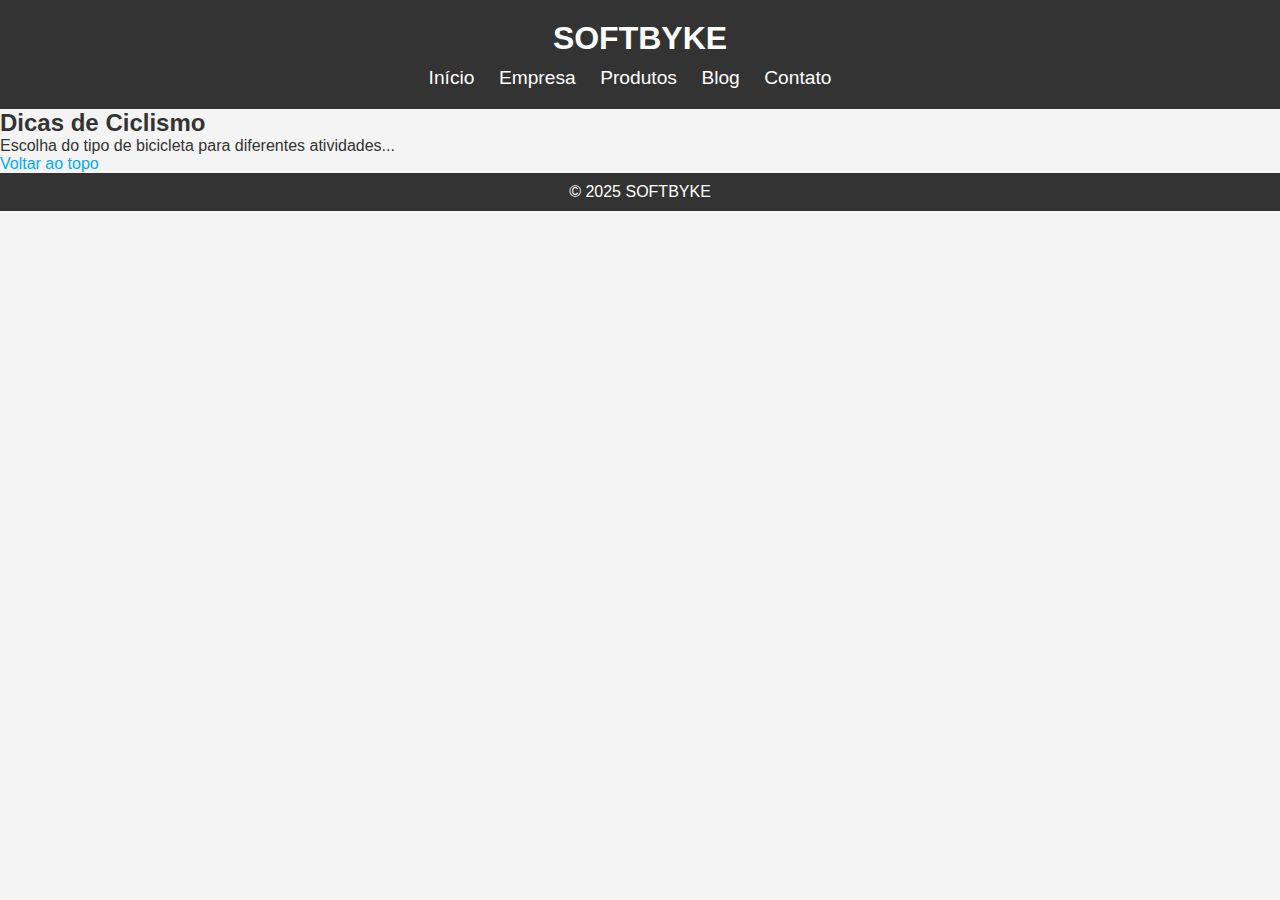
<file: SOFTBYKE/blog.html>
<!DOCTYPE html>
<html lang="pt-br">
<head>
    <meta charset="UTF-8">
    <meta name="viewport" content="width=device-width, initial-scale=1.0">
    <title>Blog - SOFTBYKE</title>
    <link rel="stylesheet" href="style.css">
</head>
<body>
    <header>
        <div class="logo">
            <h1>SOFTBYKE</h1>
        </div>
        <nav>
            <ul>
                <li><a href="index.html">Início</a></li>
                <li><a href="empresa.html">Empresa</a></li>
                <li><a href="produtos.html">Produtos</a></li>
                <li><a href="blog.html">Blog</a></li>
                <li><a href="contato.html">Contato</a></li>
            </ul>
        </nav>
    </header>

    <main>
        <h2>Dicas de Ciclismo</h2>
        <p>Escolha do tipo de bicicleta para diferentes atividades...</p>

        <!-- Link de âncora -->
        <p><a href="#topo">Voltar ao topo</a></p>
    </main>

    <footer>
        <p>&copy; 2025 SOFTBYKE</p>
    </footer>
</body>
</html>
</file>
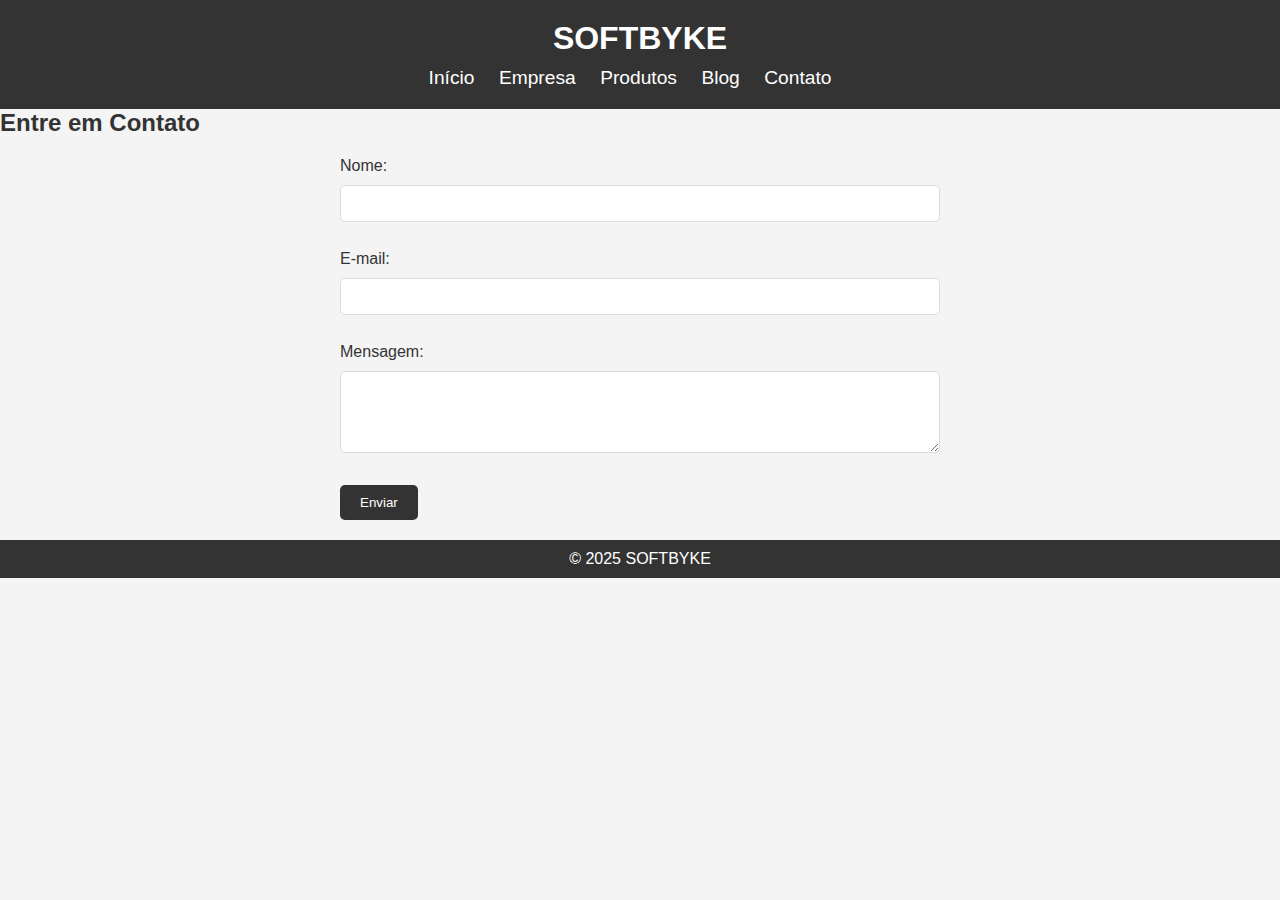
<file: SOFTBYKE/contato.html>
<!DOCTYPE html>
<html lang="pt-br">
<head>
    <meta charset="UTF-8">
    <meta name="viewport" content="width=device-width, initial-scale=1.0">
    <title>Contato - SOFTBYKE</title>
    <link rel="stylesheet" href="style.css">
</head>
<body>
    <header>
        <div class="logo">
            <h1>SOFTBYKE</h1>
        </div>
        <nav>
            <ul>
                <li><a href="index.html">Início</a></li>
                <li><a href="empresa.html">Empresa</a></li>
                <li><a href="produtos.html">Produtos</a></li>
                <li><a href="blog.html">Blog</a></li>
                <li><a href="contato.html">Contato</a></li>
            </ul>
        </nav>
    </header>

    <main>
        <h2>Entre em Contato</h2>
        <form action="#">
            <label for="nome">Nome:</label>
            <input type="text" id="nome" name="nome" required><br><br>

            <label for="email">E-mail:</label>
            <input type="email" id="email" name="email" required><br><br>

            <label for="mensagem">Mensagem:</label><br>
            <textarea id="mensagem" name="mensagem" rows="4" cols="50" required></textarea><br><br>

            <input type="submit" value="Enviar">
        </form>
    </main>

    <footer>
        <p>&copy; 2025 SOFTBYKE</p>
    </footer>
</body>
</html>
</file>
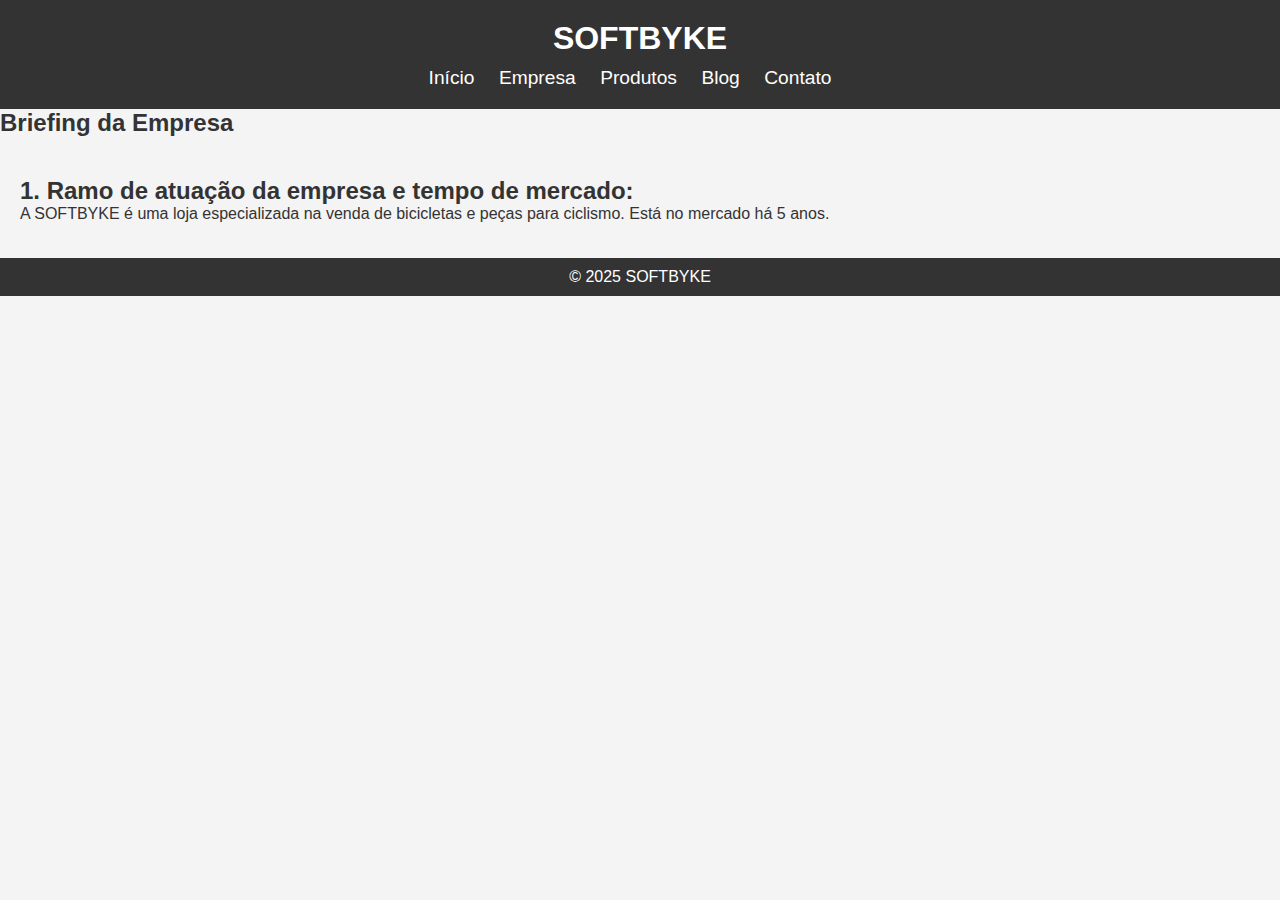
<file: SOFTBYKE/empresa.html>
<!DOCTYPE html>
<html lang="pt-br">
<head>
    <meta charset="UTF-8">
    <meta name="viewport" content="width=device-width, initial-scale=1.0">
    <title>Empresa - SOFTBYKE</title>
    <link rel="stylesheet" href="style.css">
</head>
<body>
    <header>
        <div class="logo">
            <h1>SOFTBYKE</h1>
        </div>
        <nav>
            <ul>
                <li><a href="index.html">Início</a></li>
                <li><a href="empresa.html">Empresa</a></li>
                <li><a href="produtos.html">Produtos</a></li>
                <li><a href="blog.html">Blog</a></li>
                <li><a href="contato.html">Contato</a></li>
            </ul>
        </nav>
    </header>

    <main>
        <h2>Briefing da Empresa</h2>
        <div class="briefing">
            <h3>1. Ramo de atuação da empresa e tempo de mercado:</h3>
            <p>A SOFTBYKE é uma loja especializada na venda de bicicletas e peças para ciclismo. Está no mercado há 5 anos.</p>

            <!-- Deu preguiça de terminar mano -->

        </div>
    </main>

    <footer>
        <p>&copy; 2025 SOFTBYKE</p>
    </footer>
</body>
</html>
</file>
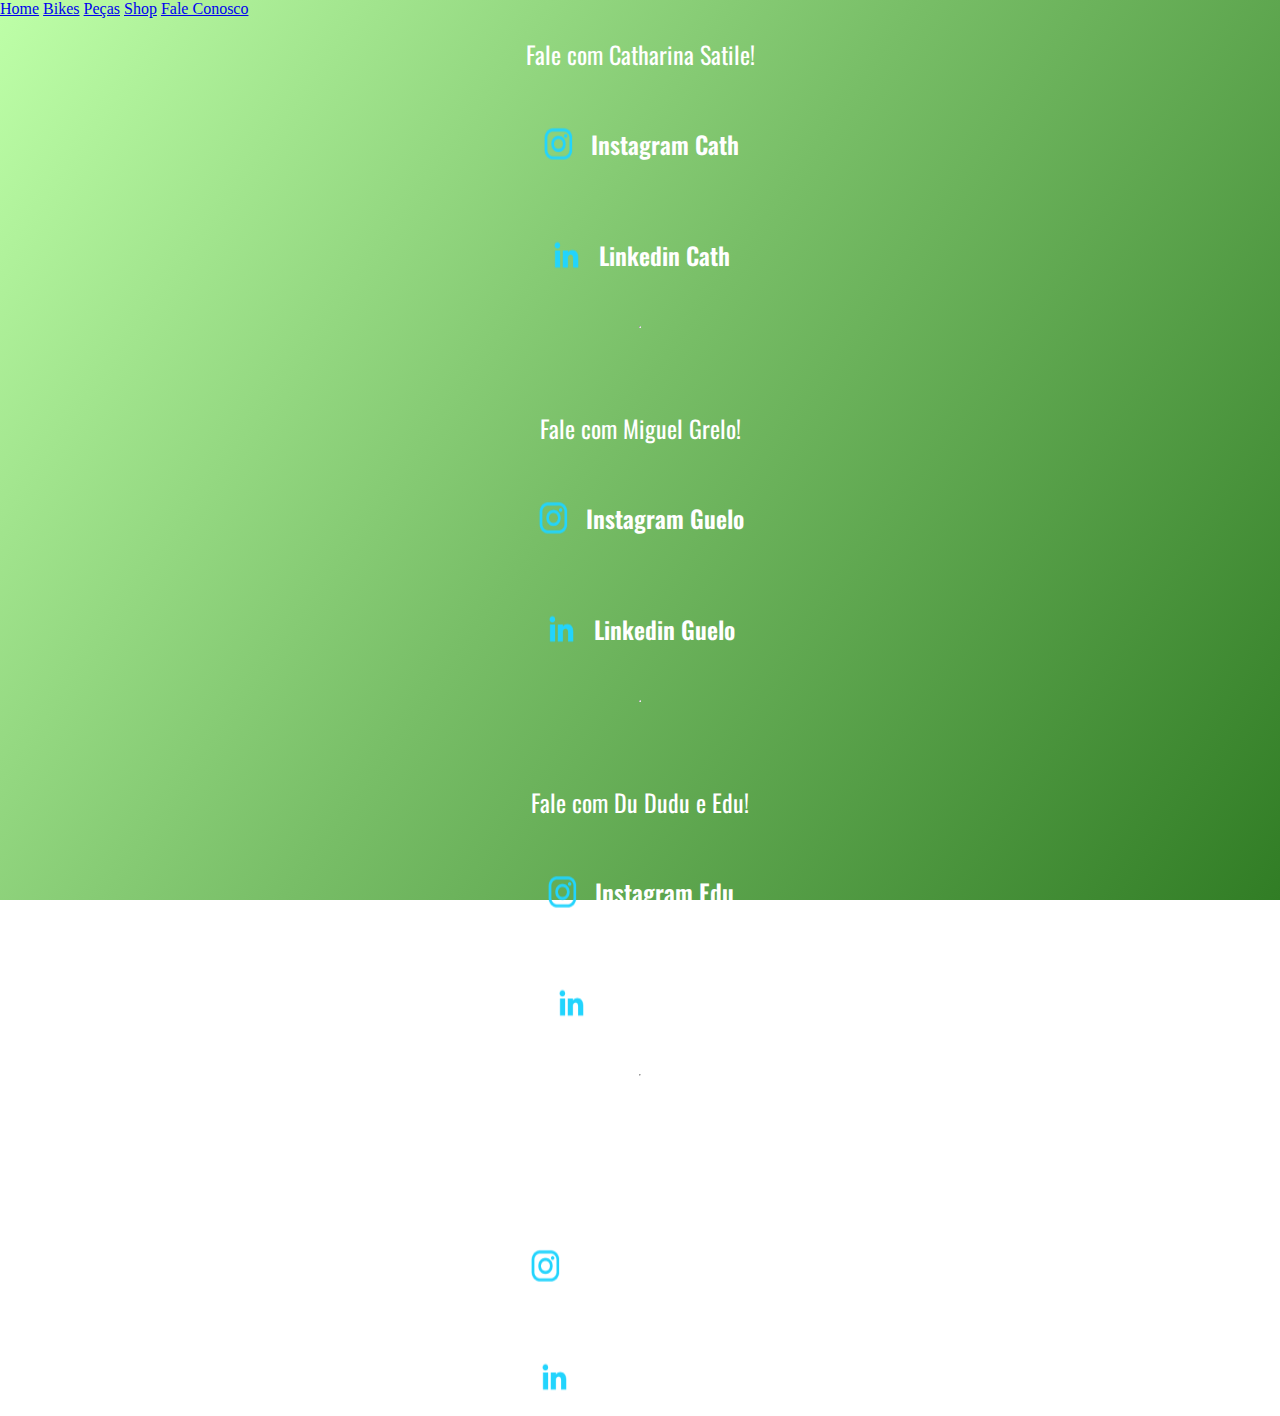
<file: Trabalho Web/faleconosco.html>
<!DOCTYPE html>
<html lang="en">
<head>
    <meta charset="UTF-8">
    <meta name="viewport" content="width=device-width, initial-scale=1.0">
    <title>Fale Conosco</title>
    <link rel="stylesheet" href="style.css">
</head>
<body>
    <header>
        <nav>
            <a href="home.html">Home</a>
            <a href="bikes.html">Bikes</a>
            <a href="peças.html">Peças</a>
            <a href="formulario.html">Shop</a>
            <a href="faleconosco.html">Fale Conosco</a>
        </nav>
        <br>
    </header> 
    <main>
        <div class="apresentacao__links">
            <h2 class="apresentacao__links__subtitulo">Fale com Catharina Satile!</h2>
            <a class="apresentacao__links__navegacao" href="https://instagram.com/cathsatile">
                <img src="./assets/instagram.png">
                Instagram Cath
            </a>
            <a class="apresentacao__links__navegacao" href="https://linkedin.com/in/catharina-satile">
                <img src="./assets/linkedin.png">
                Linkedin Cath
            </a>
            <hr>
            <br>

            <h2 class="apresentacao__links__subtitulo">Fale com Miguel Grelo!</h2>
            <a class="apresentacao__links__navegacao" href="https://instagram.com/cathsatile">
                <img src="./assets/instagram.png">
                Instagram Guelo
            </a>
            <a class="apresentacao__links__navegacao" href="https://linkedin.com/in/catharina-satile">
                <img src="./assets/linkedin.png">
                Linkedin Guelo
            </a>
            <hr>
            <br>

            <h2 class="apresentacao__links__subtitulo">Fale com Du Dudu e Edu!</h2>
            <a class="apresentacao__links__navegacao" href="https://instagram.com/cathsatile">
                <img src="./assets/instagram.png">
                Instagram Edu
            </a>
            <a class="apresentacao__links__navegacao" href="https://linkedin.com/in/catharina-satile">
                <img src="./assets/linkedin.png">
                Linkedin Edu
            </a>
            <hr>
            <br>

            <h2 class="apresentacao__links__subtitulo">Fale com Marcos Vinícius!!</h2>
            <a class="apresentacao__links__navegacao" href="https://instagram.com/cathsatile">
                <img src="./assets/instagram.png">
                Instagram Marcos
            </a>
            <a class="apresentacao__links__navegacao" href="https://linkedin.com/in/catharina-satile">
                <img src="./assets/linkedin.png">
                Linkedin Marcos
            </a>
        </div>

    </main>
    
</body>
</html>
</file>
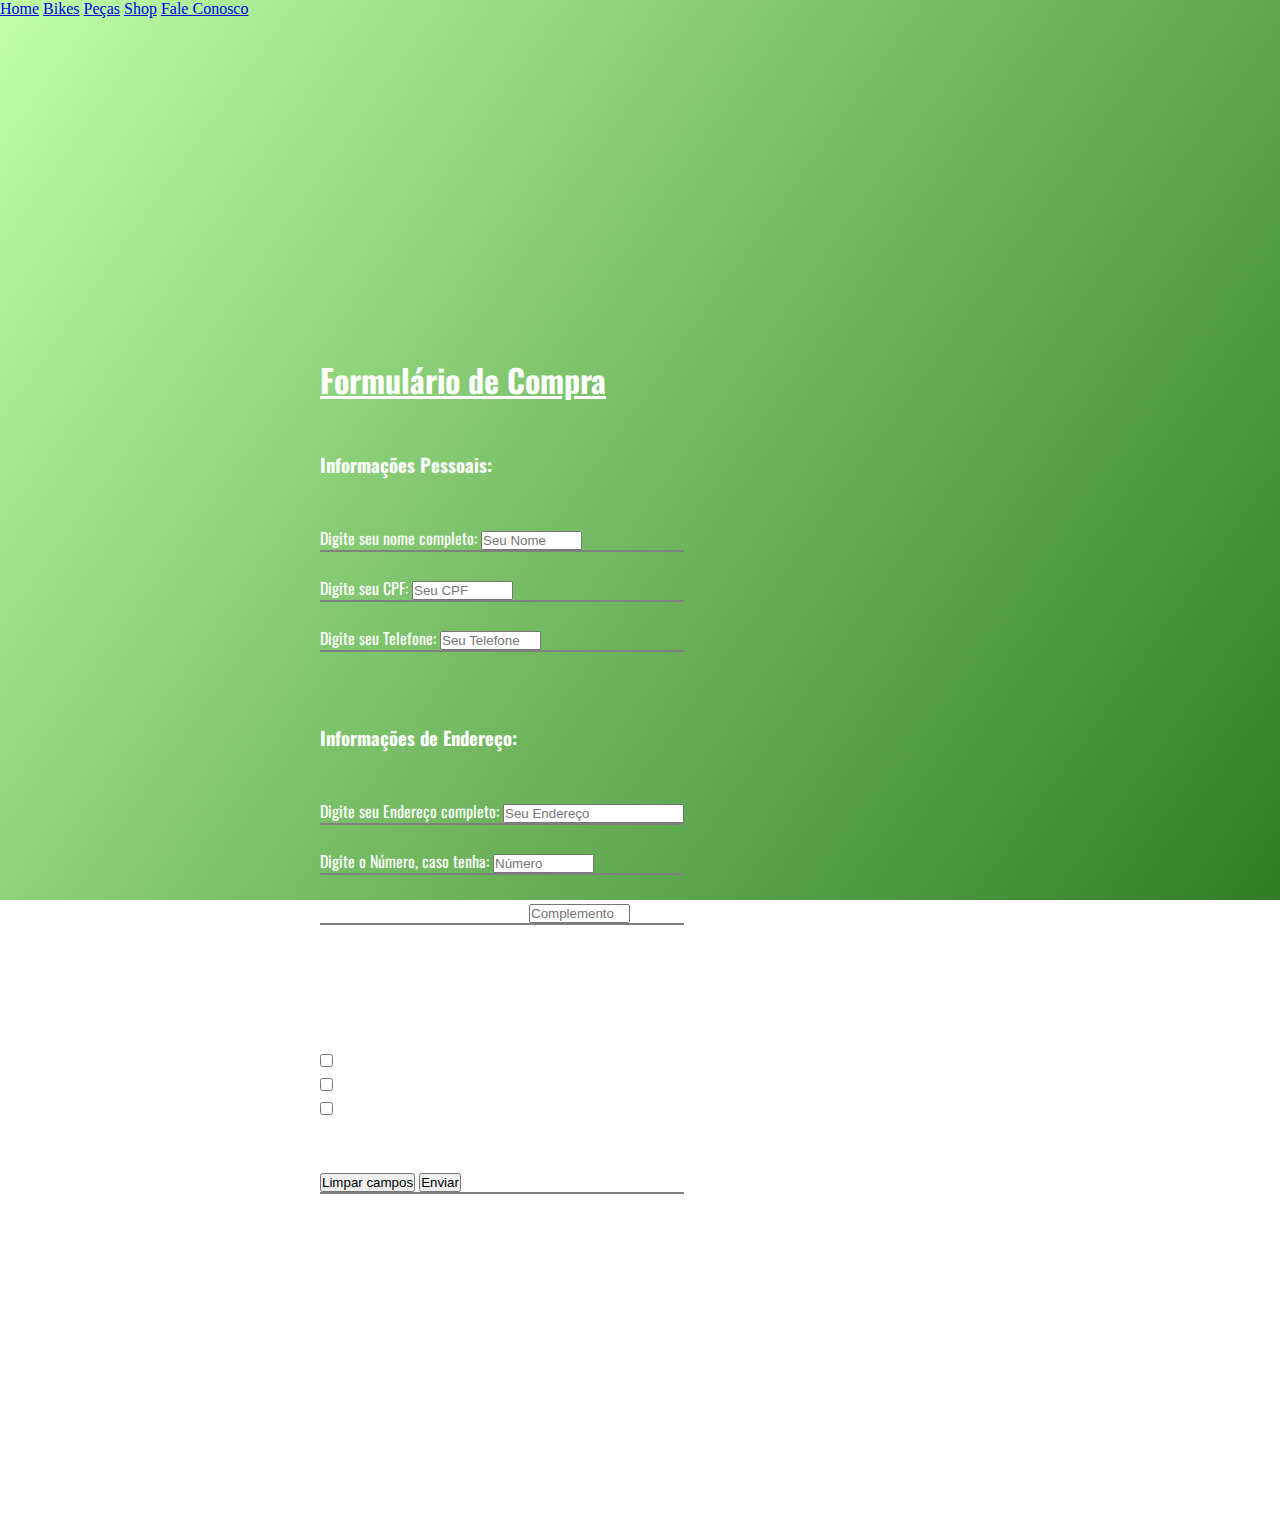
<file: Trabalho Web/formulario.html>
<!DOCTYPE html>
<html lang="en">
<head>
    <meta charset="UTF-8">
    <meta name="viewport" content="width=device-width, initial-scale=1.0">
    <title>Formulário de Compra</title>
    <link rel="stylesheet" href="style.css">    
</head>
<body>
    <header>
        <nav>
            <a href="home.html">Home</a>
            <a href="bikes.html">Bikes</a>
            <a href="peças.html">Peças</a>
            <a href="formulario.html">Shop</a>
            <a href="faleconosco.html">Fale Conosco</a>
        </nav>
        <br>
    </header> 
    <main>
        
        <section class="formulario">
        
        <form method="post" action="mailto: cathsatile@sempreceub.com" >
        <h1><u>Formulário de Compra</h1></u></h1>
        <br><br>
        <h3>Informações Pessoais:</h3>
        <br><br>
        Digite seu nome completo: <input type="text"
        name="NNome" id="nome_id" value="" size="10" maxlength="50" placeholder="Seu Nome">
        <hr noshade="" size="2">
        <br>
        Digite seu CPF: <input type="text"
        name="NCpf" id="cpf_id" value="" size="10" maxlength="11" placeholder="Seu CPF">
        <hr noshade="" size="2">
        <br>
        Digite seu Telefone: <input type="text"
        name="NTelefone" id="telefone_id" value="" size="10" maxlength="20" placeholder="Seu Telefone">
        <hr noshade="" size="2">
        <br><br><br>

        <h3>Informações de Endereço:</h3>
        <br><br>
        Digite seu Endereço completo: <input type="text"
        name="NEndereço" id="endereço_id" value="" size="20" maxlength="70" placeholder="Seu Endereço">
        <hr noshade="" size="2">
        <br>
        Digite o Número, caso tenha: <input type="text"
        name="NNumero" id="numero_id" value="" size="10" maxlength="10" placeholder="Número">
        <hr noshade="" size="2">
        <br>
        Digite o Complemento, caso tenha: <input type="text"
        name="NComplemento" id="complemento_id" value="" size="10" maxlength="10" placeholder="Complemento">
        <hr noshade="" size="2">
        <br><br><br>

        <h3>Modo de Pagamento:</h3>
        <br>
        <p><input type="checkbox" name="NCredito" id="credito_id"> Crédito </p>
        <p><input type="checkbox" name="NDebito" id="debito_id"> Débito </p>
        <p><input type="checkbox" name="NPix" id="pix_id"> Pix </p>


        <br><br>
        <input type="reset" name="NReset" id="reset_id" value="Limpar campos">
        <input type="submit" name="NEnviar" id="enviar_id" value="Enviar">
        <hr noshade="" size="2">

        </form>
        </section>
    </main>
    
</body>
</html>
</file>
<file: Trabalho Web/style.css>
@import url('https://fonts.googleapis.com/css2?family=Oswald:wght@400..700&display=swap');

*{
    margin: 0;
    padding: 0;
}
body{
    height: 100vh;
    box-sizing: border-box;
    background: linear-gradient(125.31deg, #BEFFA8 0%, #78BE67 47.92%, #317D25 100%);
    background-attachment: fixed;
    color: #ffff;
}

.pagina{
    margin: 10% 15%;
    display: flex;
    align-items: center;
    justify-content: space-between;
}

.texto_topo{
    display: flex;
    align-items: center;
    flex-direction: column;
    gap: 2.5rem;

}

.texto_topo_titulo{
    font-size: 2.25rem;
    font-family: "Oswald", sans-serif;

}

.texto_topo_texto{
    font-size: 1.5rem;
    font-family: "Oswald", sans-serif;
}

.imagem_principal{
    margin: 10% 15%;
    align-items: center;
    justify-content: space-between;

}

.formulario{
    display: flex;
    align-items: center;
    padding: 25%;
    font-size: 1 rem;
    font-family: "Oswald", sans-serif;
}

.apresentacao__links{
    display: flex;
    flex-direction: column;
    justify-content: space-between;
    align-items: center;
    gap: 32px;
}
.apresentacao__links__subtitulo{
    font-family: "Oswald", sans-serif;
    font-weight: 400;
    font-size: 1.5rem;
}

.apresentacao__links__navegacao{
    display: flex;
    justify-content: center;
    gap: 16px;
    border: 2px solid var(--cor-terciaria);
    width: 50%;
    text-align: center;
    border-radius: 8px;
    font-size: 1.5rem;
    font-weight: 600;
    padding: 21.5px 0;
    text-decoration: none;
    color: var(--cor-secundaria);
    font-family: "Oswald", sans-serif;
}
.apresentacao__links__navegacao:hover{
    background-color: var(--cor-hover);
}
</file>
<file: SOFTBYKE/style.css>
/* Resetando margens e padding */
* {
    margin: 0;
    padding: 0;
    box-sizing: border-box;
}

/* Corpo do site */
body {
    font-family: Arial, sans-serif;
    background-color: #f4f4f4;
    color: #333;
}

/* Cabeçalho */
header {
    background-color: #333;
    color: #fff;
    padding: 20px;
    text-align: center;
}

header .logo h1 {
    font-size: 2em;
    margin-bottom: 10px;
}

header nav ul {
    list-style: none;
    padding: 0;
}

header nav ul li {
    display: inline;
    margin-right: 20px;
}

header nav ul li a {
    text-decoration: none;
    color: #fff;
    font-size: 1.2em;
}

/* Banner */
.banner {
    background-color: #00aaff;
    color: white;
    text-align: center;
    padding: 50px;
}

/* Galeria de produtos */
.produtos .galeria {
    display: flex;
    justify-content: space-around;
    flex-wrap: wrap;
    gap: 20px;
}

.produtos .galeria img {
    width: 200px;
    height: 200px;
    object-fit: cover;
}

/* Formulário de Contato */
form {
    margin: 20px auto;
    width: 80%;
    max-width: 600px;
}

form input[type="text"],
form input[type="email"],
form textarea {
    width: 100%;
    padding: 10px;
    margin: 10px 0;
    border: 1px solid #ddd;
    border-radius: 5px;
}

form input[type="submit"] {
    background-color: #333;
    color: #fff;
    padding: 10px 20px;
    border: none;
    border-radius: 5px;
    cursor: pointer;
}

form input[type="submit"]:hover {
    background-color: #555;
}

/* Rodapé */
footer {
    background-color: #333;
    color: white;
    text-align: center;
    padding: 10px;
}

/* Estilos para a página de briefing e blog */
.briefing {
    padding: 20px;
}

.briefing h3 {
    margin-top: 20px;
    font-size: 1.5em;
}

.briefing p {
    margin-bottom: 15px;
}

/* Estilo para links */
a {
    color: #00aaff;
    text-decoration: none;
}

a:hover {
    text-decoration: underline;
}
</file>
